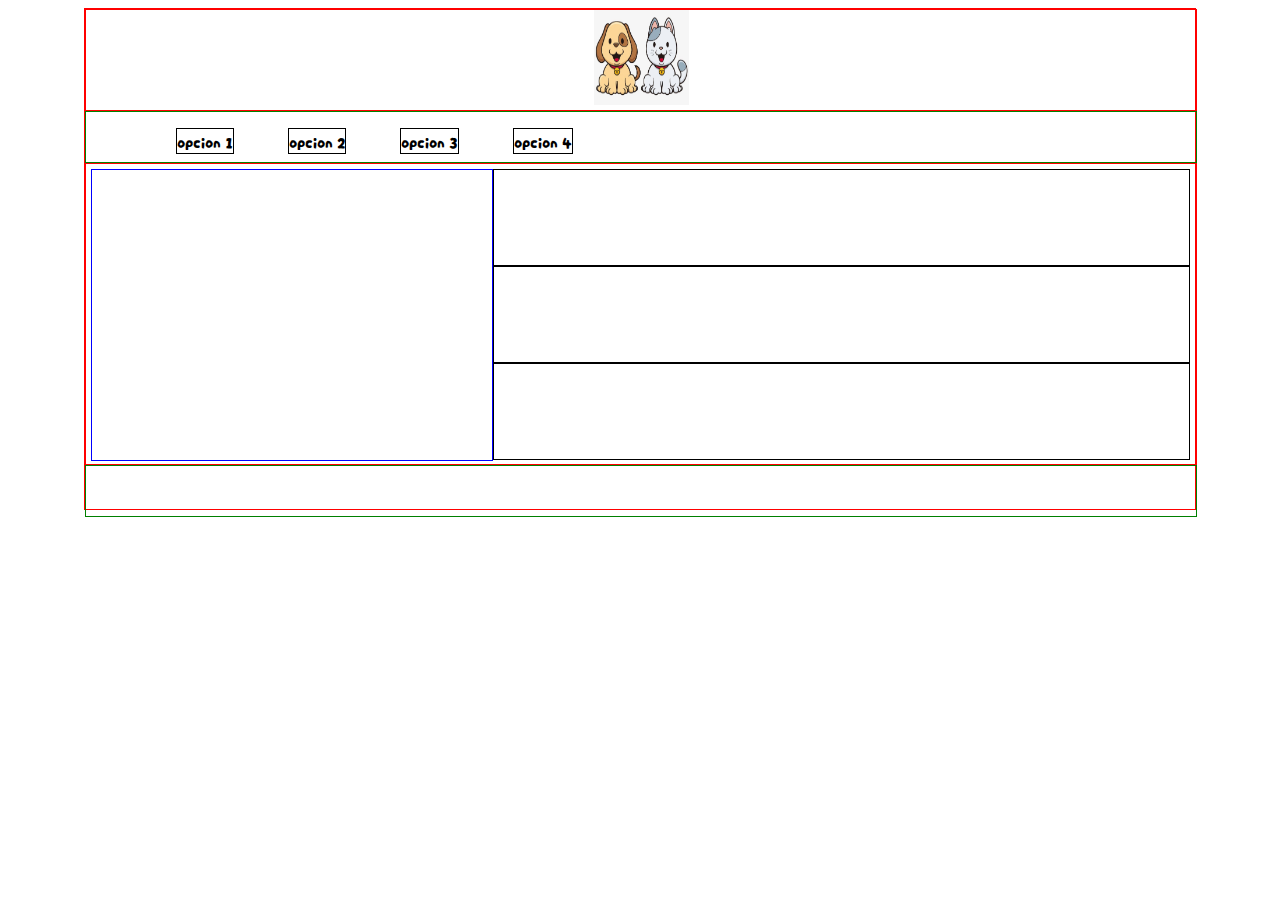
<file: docs/index.html>
<!DOCTYPE html>
<html lang="es">
<head>
  <meta charset="UTF-8">
  <meta http-equiv="X-UA-Compatible" content="IE=edge">
  <meta name="viewport" content="width=device-width, initial-scale=1.0">
  <link rel="stylesheet" href="estilos.css">
  <title>veterinaria barranquilla</title>
  <link rel="preconnect" href="https://fonts.googleapis.com">
<link rel="preconnect" href="https://fonts.gstatic.com" crossorigin>
<link href="https://fonts.googleapis.com/css2?family=Darumadrop+One&display=swap" rel="stylesheet">
</head>
<body>
  <main>
    <header>
      
      <img src="img/veterinaria.jpg"alt="">
    </header> 
    <nav>
      <ul>
        
        <li>opcion 1</li>
        <li>opcion 2</li>
        <li>opcion 3</li>
        <li>opcion 4</li>
      </ul>
    </nav>
    <section>
      <aside></aside>
      <article></article>
      <article></article>
      <article></article>
    </section>
    <footer></footer>
    

  </main>
  <a href=></a>
</body>
</html>
</file>
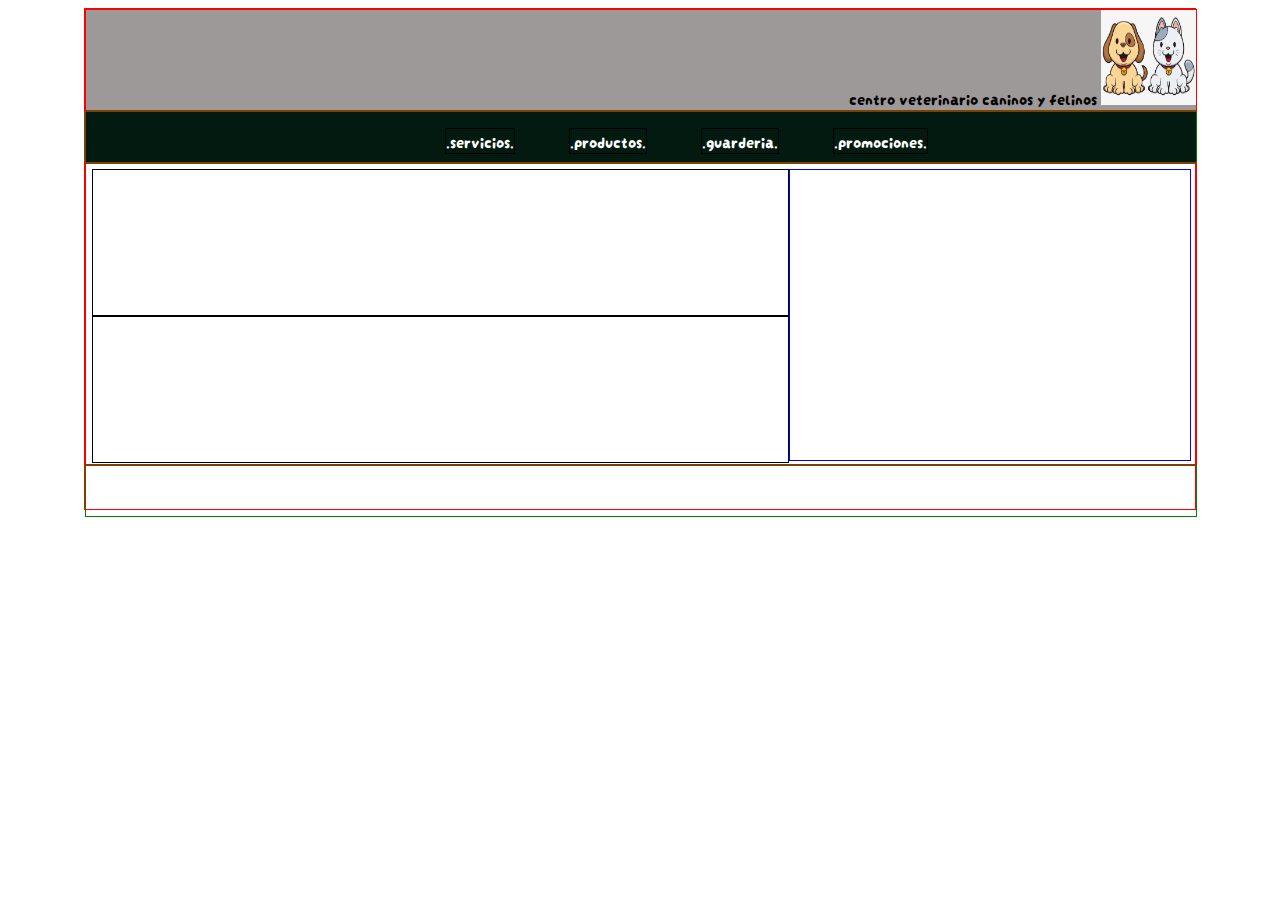
<file: docs/paginas/index.html>
<!DOCTYPE html>
<html lang="es">
<head>
  <meta charset="UTF-8">
  <meta http-equiv="X-UA-Compatible" content="IE=edge">
  <meta name="viewport" content="width=device-width, initial-scale=1.0">
  <link rel="stylesheet" href="../estilos/estilos.css">
  <title>veterinaria barranquilla</title>
  <link rel="preconnect" href="https://fonts.googleapis.com">
<link rel="preconnect" href="https://fonts.gstatic.com" crossorigin>
<link href="https://fonts.googleapis.com/css2?family=Darumadrop+One&display=swap" rel="stylesheet">
</head>
<body>
  <main>
    <header>
      <link rel="preconnect" href="https://fonts.googleapis.com">
<link rel="preconnect" href="https://fonts.gstatic.com" crossorigin>
<link href="https://fonts.googleapis.com/css2?family=Darumadrop+One&display=swap" rel="stylesheet">
      centro veterinario caninos y felinos
      
      <img src="../img/veterinaria.jpg"alt="">
    </header> 
    <nav>
      <ul>
        <li>.servicios.</li>
        <li>.productos.</li>
        <li>.guarderia.</li>
        <li>.promociones.</li>
      </ul>
    </nav>
    <section>
      <aside></aside>
      <article></article>
      <article></article> 
    </section>
    <footer></footer>
    

  </main>
  <a href=></a>
</body>
</html>
</file>
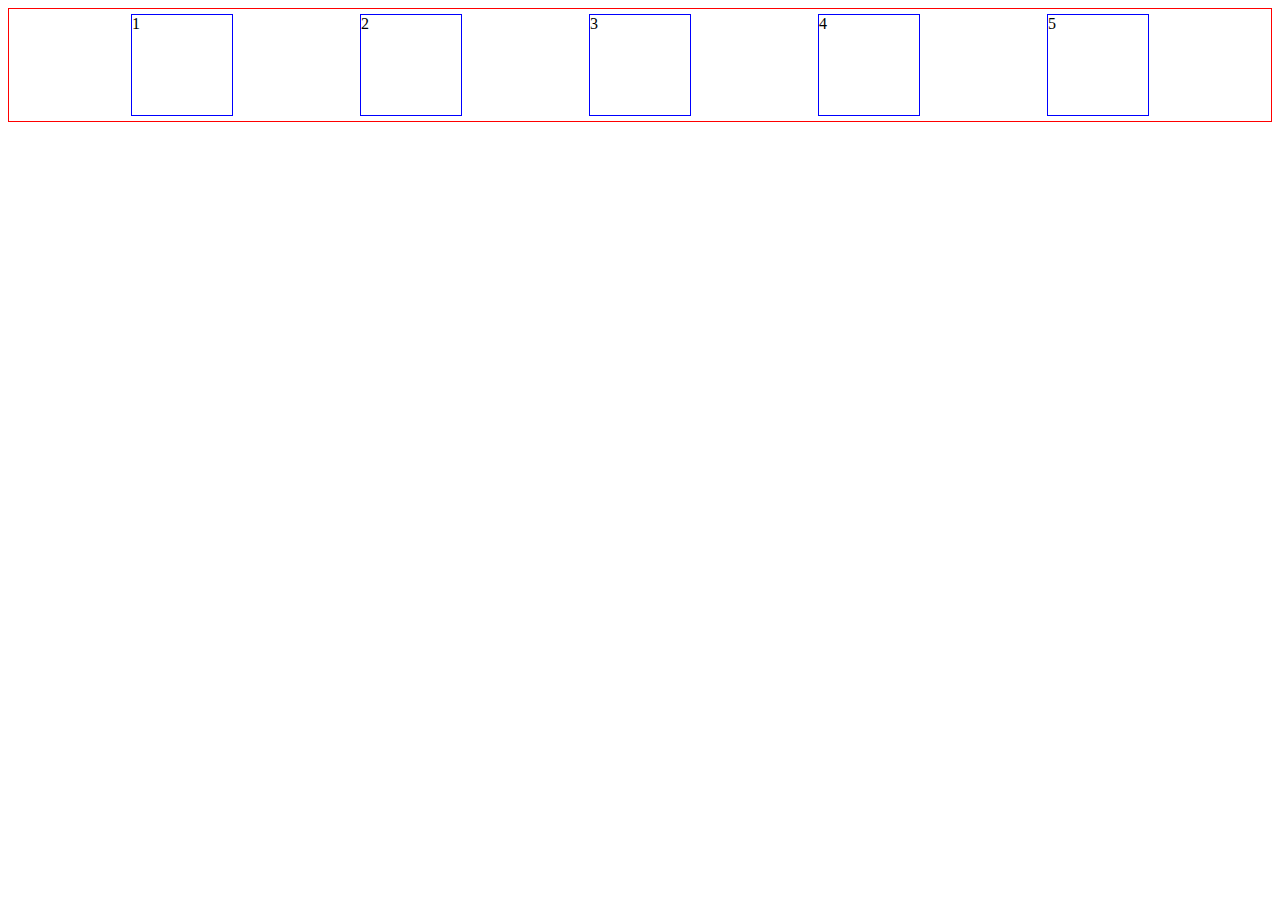
<file: docs/paginas/flex.html>
<!DOCTYPE html>
<html lang="en">
<head>
    <meta charset="UTF-8">
    <meta http-equiv="X-UA-Compatible" content="IE=edge">
    <meta name="viewport" content="width=device-width, initial-scale=1.0">
    <title>pagina flex</title>
    <link rel="stylesheet" href="../estilos/flex.css">
</head>
<body>
    <div id="contenedor">
        <div class="item">1</div>
        <div class="item">2</div>
        <div class="item">3</div>
        <div class="item">4</div>
        <div class="item">5</div>

    </div>
</body>
</html>
</file>
<file: docs/estilos.css>
main{
  border: 1px solid red;
  height: 500px;
  width: 1110px;
  margin: auto;
}
header {
  border:1px solid red;
  height: 100px;
  width: 1110px;
  margin:auto;
  text-align: center;
}
nav{
  border:1px solid green;
  height: 50px;
  width: 1110px;
  margin:auto;
}
section{
  border:1px solid red;
  height: 290px;
  width: 1100px;
  margin: auto;
  padding: 5px;
}
footer{
  border:1px solid green;
  height:50px;
  width: 1110px;
  margin:auto;
}
aside{
  border: 1px solid blue;
  height: 290px;
  width: 400px;
  float: left;
}
article{
  border: 1px solid black;
  height: 95px;
  width: 695px;
  float: left;
}
ul li{
  border: 1px solid black;
  height: auto;
  display: inline-block;
  margin-left: 50px;
  font-family: 'Darumadrop One', cursive;

}
header img{
  height:95px;
  width: 95px;
}
</file>
<file: docs/estilos/estilos.css>
main{
  border: 1px solid red;
  height: 500px;
  width: 1110px;
  margin: auto;
}
header {
  border:1px solid red;
  height: 100px;
  width: 1110px;
  margin:auto;
  text-align: right;
  font-family: 'Darumadrop One', cursive;
  background-color: rgb(158, 153, 153);
  
}
nav{
  border:1px solid green;
  height: 50px;
  width: 1110px;
  margin:auto;
  text-align:center;
  background-color: #031a11;
  
}
section{
  border:1px solid red;
  height: 290px;
  width: 1100px;
  margin: auto;
  padding: 5px;
}
footer{
  border:1px solid green;
  height:50px;
  width: 1110px;
  margin:auto;
}
aside{
  border: 1px solid blue;
  height: 290px;
  width: 400px;
  float: right;
}
article{
  border: 1px solid black;
  height: 145px;
  width: 695px;
  float: right;
}
ul li{
  border: 1px solid black;
  height: auto;
  display: inline-block;
  margin-left: 50px;
  font-family: 'Darumadrop One', cursive;
  color: white  ;
}
header img{
  height:95px;
  width: 95px;
}
</file>
<file: docs/estilos/flex.css>
#contenedor {
    border: 1px solid red;
    display: flex;
justify-content: space-evenly;

}
.item{
    border: 1px solid blue;
    width: 100px;
    height: 100px;
    margin: 5px;
    
}
</file>
